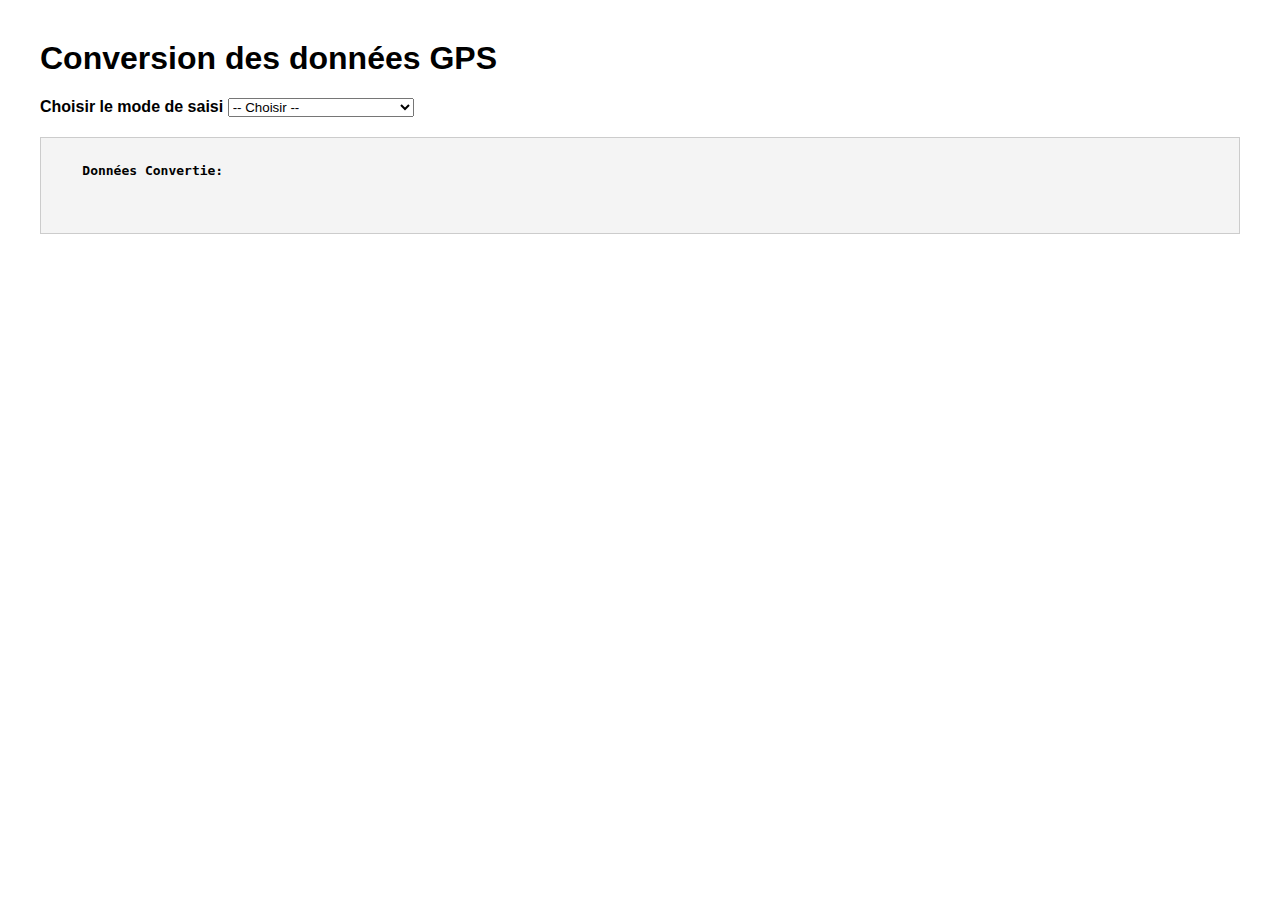
<file: gpsconverion.html>
<!DOCTYPE html>
<html lang="en">
<head>
  <meta charset="UTF-8">
  <title>GPS Coordinate Converter</title>
   <!--Le style n<est pas important, peut le remplacer avec le style de JOBEL. -->
  <style>
    body {
      font-family: Arial, sans-serif;
      margin: 40px;
    }

    .hidden {
      display: none;
    }

    .coordinate-group {
      display: flex;
      align-items: center;
      gap: 8px;
      margin-bottom: 15px;
    }

    .coordinate-group input, .coordinate-group select {
      width: 60px;
      padding: 5px;
      text-align: center;
    }

    .coordinate-group input.dd {
      width: 120px;
    }

    button {
      margin: 10px 10px 20px 0;
      padding: 8px 16px;
      font-size: 14px;
    }

    h2 {
      margin-top: 30px;
    }

    .output-box {
      margin-top: 20px;
      padding: 10px;
      border: 1px solid #ccc;
      background-color: #f4f4f4;
      font-family: monospace;
      white-space: pre-wrap;
    }
  </style>
</head>
<body>
  <h1>Conversion des données GPS</h1>

  <!--pour choisir le mode de saisi des données-->
  <label for="modeSelect"><strong>Choisir le mode de saisi</strong></label>
  <select id="modeSelect" onchange="toggleMode()">
    <option value="">-- Choisir --</option>
    <option value="dd">Degrée Décimale</option>
    <option value="dms">Degrées, Minutes, Seconds</option>
  </select>

  <!--entré DD-->
  <div id="ddForm" class="hidden">
    <h2>Degées Décimale</h2>
    <div class="coordinate-group">
      <label>Lattitude (N/S):</label>
      <input type="number" step="any" id="latDd" class="dd">

      <label>Longitude (W/E):</label>
      <input type="number" step="any" id="lonDd" class="dd">
    </div>
    <button onclick="convertDdToDms()">Convertir en DMS</button>
  </div>

  <!--entré DMS-->
  <div id="dmsForm" class="hidden">
    <h2>Degrées, Minutes, Seconds</h2>
    <div class="coordinate-group">
      <label>Lattitude:</label>
      <input type="number" id="latDeg" placeholder="°">
      <input type="number" id="latMin" placeholder="'">
      <input type="number" id="latSec" placeholder='"'>
      <select id="latDir">
        <option value="N">N</option>
        <option value="S">S</option>
      </select>


      <label>Longitude:</label>
      <input type="number" id="lonDeg" placeholder="°">
      <input type="number" id="lonMin" placeholder="'">
      <input type="number" id="lonSec" placeholder='"'>
      <select id="lonDir">
        <option value="W">W</option> <!--Garde W en premier, sa vas le garder selectionner par default, moin de confusion-->
        <option value="E">E</option>
      </select>
    </div>
    <button onclick="convertDmsToDd()">Convertir en DD</button>
  </div>

  <!-- Output -->
  <div class="output-box">
    <strong>Données Convertie:</strong>
    <div id="conversionResult"></div>
  </div>

  <script>
    function toggleMode() { //Alterne entre DD et DMS
      const mode = document.getElementById('modeSelect').value;
      document.getElementById('ddForm').classList.toggle('hidden', mode !== 'dd');
      document.getElementById('dmsForm').classList.toggle('hidden', mode !== 'dms');
      document.getElementById('conversionResult').textContent = '';
    }

    function convertDmsToDd() { // La fonction pour convertir de DMS en DD
      const latDeg = parseFloat(document.getElementById('latDeg').value) || 0;
      const latMin = parseFloat(document.getElementById('latMin').value) || 0;
      const latSec = parseFloat(document.getElementById('latSec').value) || 0;
      const latDir = document.getElementById('latDir').value;

      const lonDeg = parseFloat(document.getElementById('lonDeg').value) || 0;
      const lonMin = parseFloat(document.getElementById('lonMin').value) || 0;
      const lonSec = parseFloat(document.getElementById('lonSec').value) || 0;
      const lonDir = document.getElementById('lonDir').value;

      let latDd = latDeg + latMin / 60 + latSec / 3600;
      let lonDd = lonDeg + lonMin / 60 + lonSec / 3600;

      if (latDir === 'S') latDd = -latDd;
      if (lonDir === 'W') lonDd = -lonDd;
        //les données GPS sont enregistrer ici, enregister en DD
      document.getElementById('conversionResult').textContent =
        `Latitude (DD): ${latDd.toFixed(6)}\nLongitude (DD): ${lonDd.toFixed(6)}`;
    }

    function convertDdToDms() {
      let latDd = parseFloat(document.getElementById('latDd').value);
      let lonDd = parseFloat(document.getElementById('lonDd').value);

      if (isNaN(latDd) || isNaN(lonDd)) {
        document.getElementById('conversionResult').textContent = "Please enter valid decimal degree values.";
        return;
      }

      function ddToDms(dd) { //Convertir les donnees en DMS a partir de DD
        const dir = dd >= 0 ? 1 : -1;
        dd = Math.abs(dd);
        const degrees = Math.floor(dd);
        const minutesFloat = (dd - degrees) * 60;
        const minutes = Math.floor(minutesFloat);
        const seconds = ((minutesFloat - minutes) * 60).toFixed(2);
        return [degrees, minutes, seconds, dir];
      }

      const [latDeg, latMin, latSec, latSign] = ddToDms(latDd);
      const [lonDeg, lonMin, lonSec, lonSign] = ddToDms(lonDd);

      const latDir = latSign === 1 ? 'N' : 'S';
      const lonDir = lonSign === 1 ? 'E' : 'W';

      //les données GPS sont enregistrer ici, enregistré en DMS
      document.getElementById('conversionResult').textContent =
        `Latitude (DMS): ${latDeg}° ${latMin}' ${latSec}" ${latDir}\nLongitude (DMS): ${lonDeg}° ${lonMin}' ${lonSec}" ${lonDir}`;
    }
  </script>
</body>
</html>
<!--Il manque la logique des zones OPANO et des check de zones de peche mais je nais pas la documentation pour rendre sa possible.

-Ty
-->
</file>
